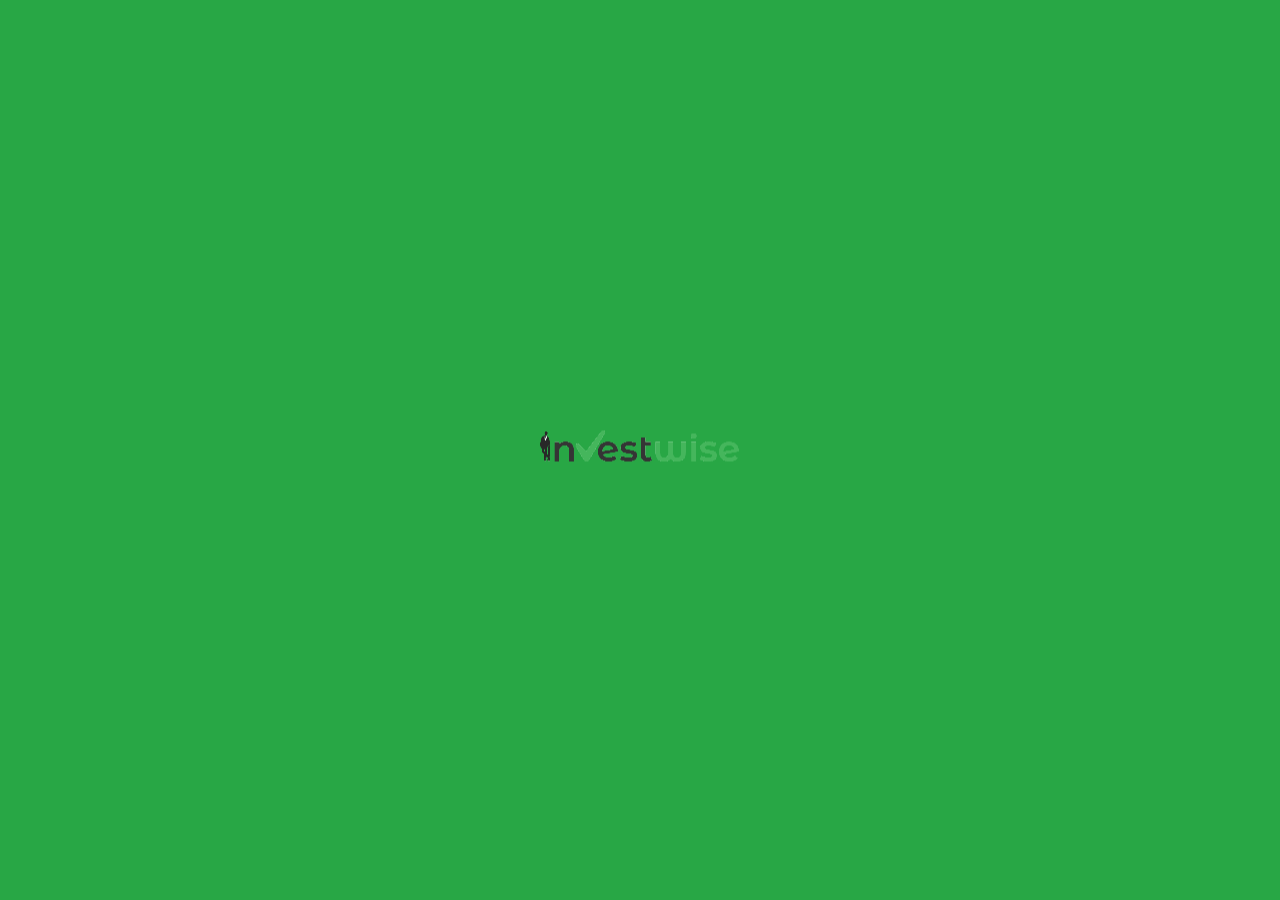
<file: web/index.html>
<!DOCTYPE html>
<html>
<head>
  <!--
    If you are serving your web app in a path other than the root, change the
    href value below to reflect the base path you are serving from.

    The path provided below has to start and end with a slash "/" in order for
    it to work correctly.

    For more details:
    * https://developer.mozilla.org/en-US/docs/Web/HTML/Element/base

    This is a placeholder for base href that will be replaced by the value of
    the `--base-href` argument provided to `flutter build`.
  -->
  <base href="$FLUTTER_BASE_HREF">

  <meta charset="UTF-8">
  <meta content="IE=Edge" http-equiv="X-UA-Compatible">
  <meta name="description" content="A new Flutter project.">

  <!-- iOS meta tags & icons -->
  <meta name="apple-mobile-web-app-capable" content="yes">
  <meta name="apple-mobile-web-app-status-bar-style" content="black">
  <meta name="apple-mobile-web-app-title" content="investwise">
  <link rel="apple-touch-icon" href="icons/Icon-192.png">

  <title>investwise</title>
  <link rel="manifest" href="manifest.json">
  <link rel="stylesheet" type="text/css" href="splash/style.css">
</head>
<body style="position: fixed; inset: 0px; overflow: hidden; padding: 0px; margin: 0px; user-select: none; touch-action: none; font: 14px sans-serif; color: red;">
  <!-- This script installs service_worker.js to provide PWA functionality to
       application. For more information, see:
       https://developers.google.com/web/fundamentals/primers/service-workers -->
  <script>
    var serviceWorkerVersion = null;
    var scriptLoaded = false;
    function loadMainDartJs() {
      if (scriptLoaded) {
        return;
      }
      scriptLoaded = true;
      var scriptTag = document.createElement('script');
      scriptTag.src = 'main.dart.js';
      scriptTag.type = 'application/javascript';
      document.body.append(scriptTag);
    }

    if ('serviceWorker' in navigator) {
      // Service workers are supported. Use them.
      window.addEventListener('load', function () {
        // Wait for registration to finish before dropping the <script> tag.
        // Otherwise, the browser will load the script multiple times,
        // potentially different versions.
        var serviceWorkerUrl = 'flutter_service_worker.js?v=' + serviceWorkerVersion;
        navigator.serviceWorker.register(serviceWorkerUrl)
          .then((reg) => {
            function waitForActivation(serviceWorker) {
              serviceWorker.addEventListener('statechange', () => {
                if (serviceWorker.state == 'activated') {
                  console.log('Installed new service worker.');
                  loadMainDartJs();
                }
              });
            }
            if (!reg.active && (reg.installing || reg.waiting)) {
              // No active web worker and we have installed or are installing
              // one for the first time. Simply wait for it to activate.
              waitForActivation(reg.installing || reg.waiting);
            } else if (!reg.active.scriptURL.endsWith(serviceWorkerVersion)) {
              // When the app updates the serviceWorkerVersion changes, so we
              // need to ask the service worker to update.
              console.log('New service worker available.');
              reg.update();
              waitForActivation(reg.installing);
            } else {
              // Existing service worker is still good.
              console.log('Loading app from service worker.');
              loadMainDartJs();
            }
          });

        // If service worker doesn't succeed in a reasonable amount of time,
        // fallback to plaint <script> tag.
        setTimeout(() => {
          if (!scriptLoaded) {
            console.warn(
              'Failed to load app from service worker. Falling back to plain <script> tag.',
            );
            loadMainDartJs();
          }
        }, 4000);
      });
    } else {
      // Service workers not supported. Just drop the <script> tag.
      loadMainDartJs();
    }
  </script>
  <picture id="splash">
    <source srcset="splash/img/light-1x.png 1x, splash/img/light-2x.png 2x, splash/img/light-3x.png 3x, splash/img/light-4x.png 4x" media="(prefers-color-scheme: light) or (prefers-color-scheme: no-preference)">
    <source srcset="splash/img/dark-1x.png 1x, splash/img/dark-2x.png 2x, splash/img/dark-3x.png 3x, splash/img/dark-4x.png 4x" media="(prefers-color-scheme: dark)">
    <img class="center" src="splash/img/light-1x.png" />
  </picture>
</body>
</html>
</file>
<file: web/splash/style.css>
body, html {
  margin:0;
  height:100%;
  background: #28A745;
  
  background-size: 100% 100%;
}

.center {
  margin: 0;
  position: absolute;
  top: 50%;
  left: 50%;
  -ms-transform: translate(-50%, -50%);
  transform: translate(-50%, -50%);
}

.contain {
  display:block;
  width:100%; height:100%;
  object-fit: contain;
}

.stretch {
  display:block;
  width:100%; height:100%;
}

.cover {
  display:block;
  width:100%; height:100%;
  object-fit: cover;
}

@media (prefers-color-scheme: dark) {
  body {
    margin:0;
    height:100%;
    background: #28A745;
    
    background-size: 100% 100%;
  }
}
</file>
